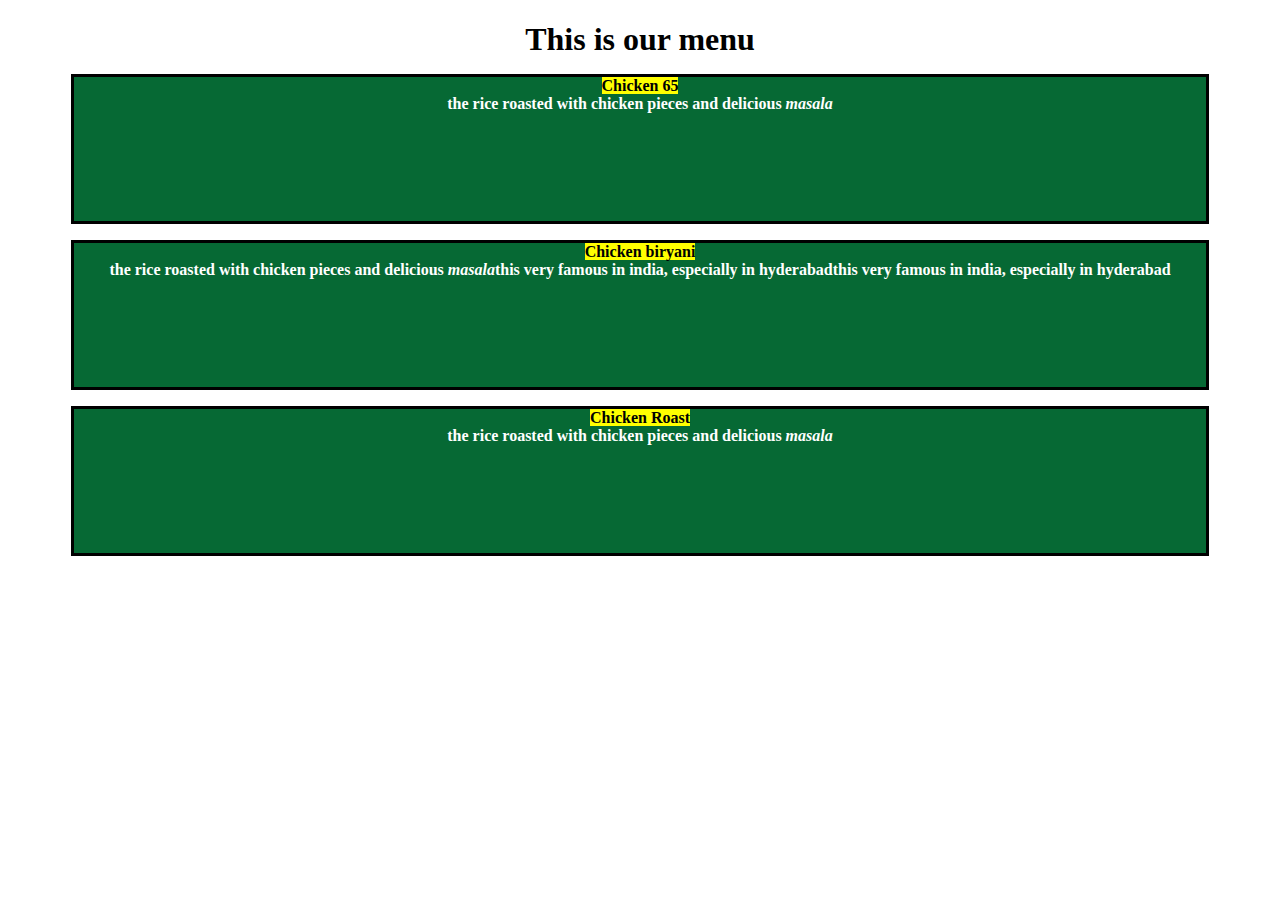
<file: site/index.html>
<!DOCTYPE html>
<html>
<head>
	<meta charset="utf-8">
	<meta name="viewport" content="width=device-width, initial-scale=1">
	<title>hello coursera
	</title>
	  <link rel="stylesheet" href="styles.css">
</head>
<body>
	<h1>This is our menu</h1>
	<div class="row">
		 <div class="col-lg-6 col-md-1"><p><mark>Chicken 65</mark><br>the rice roasted with chicken pieces and delicious <em>masala</em></p></div>
		 <div class="col-lg-6 col-md-1"><p> <mark>Chicken biryani </mark> 
		  <br>the rice roasted with chicken pieces and delicious <em>masala</em>this very famous in india, especially in hyderabadthis very famous in india, especially in hyderabad</p></div>
		 <div class="col-lg-6 col-md-1"><p><mark>Chicken Roast</mark><br>the rice roasted with chicken pieces and delicious <em>masala</em> </p></div>

	</div>
</body>
</html>
</file>
<file: site/styles.css>
* {
	box-sizing: border-box;

}
h1 {
	margin-bottom: 15px;
	 text-align: center;

}
p { 
	border: 3px solid black;
	background-color: #066934;
	width: 90%;
	height: 150px;
	margin-right: auto;
	margin-left: auto;
	fonnt-family: sans-serif;
	color: white;
text-align: center;
font-size: !important;
font-weight: bold;
}
.row {
	width: 100%;


}

@media (max-width: 1200px) {
	.col-lg-1, .col-lg-2, .col-lg-3, .col-lg-4, .col-lg-5, .col-lg-6, 
	 .col-lg-7, .col-lg-8, .col-lg-9, .col-lg-10, .col-lg-11, .col-lg-12,{
		float: left;
		border: 1px sdlid maroon;
	}
	.col-lg-1 {
		width: 8.33%;
	}
	.col-lg-2 {
		width: 16.66%;
	}
	.col-lg-3 {
		width: 25%;
	}
	.col-lg-4 {
		width: 33%;
	}
	.col-lg-5 {
		width: 41.66%;
	}
	.col-lg-6 {
		width: 50%;
	}
	.col-lg-7 {
		width: 58.33%;
	}
	.col-lg-8 {
		width: 66.66%;
	}
	.col-lg-9 {
		width: 74.99%;
	}
	.col-lg-10 {
		width: 83.33%;
	}
	.col-lg-11 {
		width: 91.66%;
	}
	.col-lg-12 {
		width: 100%;
	}

}

.row {
	width: 100%;
}

@media (min-width: 950px) and (max-width: 1199px) {
	.col-md-1, .col-md-2, .col-md-3, .col-md-4, .col-md-5, .col-md-6, 
	 .col-md-7, .col-md-8, .col-md-9, .col-md-10, .col-md-11, .col-md-12,{
		float: left;
		border: 1px solid maroon;
	}
	.col-md-1 {
		width: 8.33%;
	}
	.col-md-2 {
		width: 16.66%;
	}
	.col-md-3 {
		width: 25%;
	}
	.col-md-4 {
		width: 33%;
	}
	.col-md-5 {
		width: 41.66%;
	}
	.col-md-6 {
		width: 50%;
	}
	.col-md-7 {
		width: 58.33%;
	}
	.col-md-8 {
		width: 66.66%;
	}
	.col-md-9 {
		width: 74.99%;
	}
	.col-md-10 {
		width: 83.33%;
	}
	.col-md-11 {
		width: 91.66%;
	}
	.col-md-12 {
		width: 100%;
	}

}
</file>
